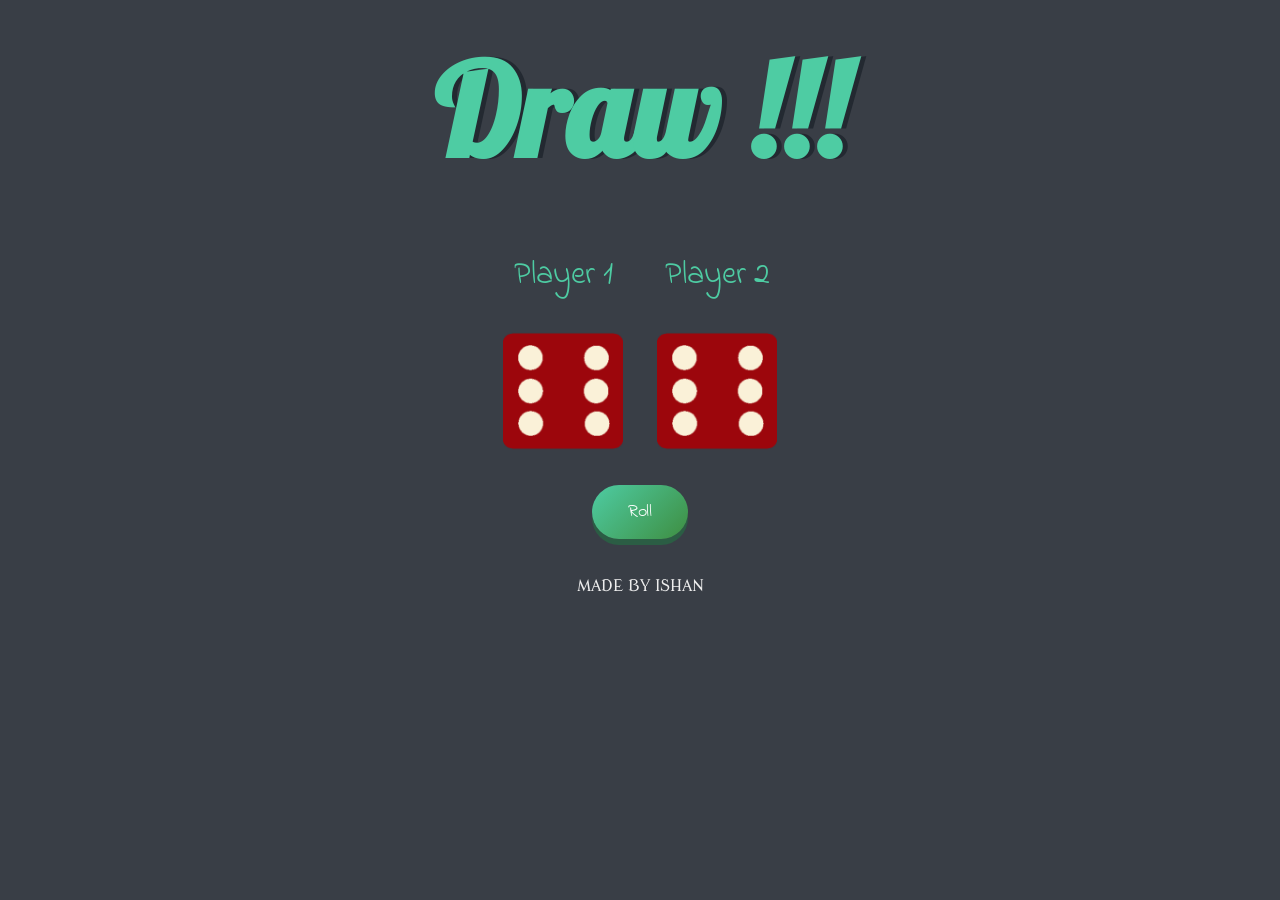
<file: index.html>
<!DOCTYPE html>
<html lang="en" dir="ltr">
  <head>
    <meta charset="utf-8" />
    <title>Dicee</title>
    <link rel="stylesheet" href="styles.css" />
    <link
      href="https://fonts.googleapis.com/css?family=Indie+Flower|Lobster"
      rel="stylesheet"
    />
    <link rel="preconnect" href="https://fonts.googleapis.com">
<link rel="preconnect" href="https://fonts.gstatic.com" crossorigin>
<link href="https://fonts.googleapis.com/css2?family=Modern+Antiqua&display=swap" rel="stylesheet">

  <meta name="viewport" content="width=device-width, initial-scale=1.0">
  </head>
  <body>
    <div class="container">
      <h1>Refresh Me</h1>
       
      <div class="dice">
        <p>Player 1</p>
        <img class="img1" src="./images/dice6.png" />
      </div>

      <div class="dice">
        <p>Player 2</p>
        <img class="img2" src="./images/dice6.png" />
      </div>
    </div>
    <button class="button">Roll</button>
    <footer>MADE BY ISHAN</footer>
     <script src="index.js"></script>
  </body>
</html>
</file>
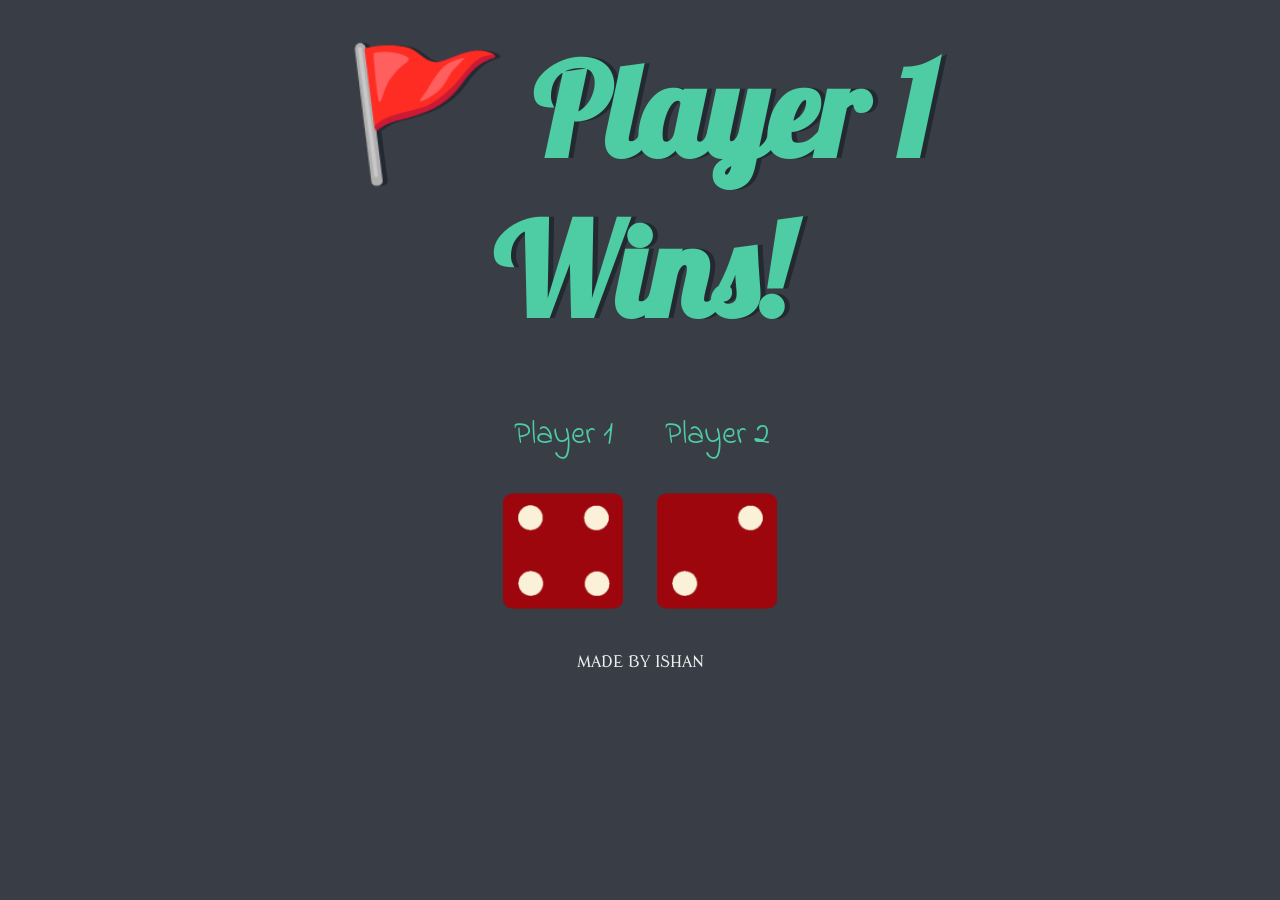
<file: dicee.html>
<!DOCTYPE html>
<html lang="en" dir="ltr">
  <head>
    <meta charset="utf-8" />
    <title>Dicee</title>
    <link rel="stylesheet" href="styles.css" />
    <link
      href="https://fonts.googleapis.com/css?family=Indie+Flower|Lobster"
      rel="stylesheet"
    />
    <link rel="preconnect" href="https://fonts.googleapis.com">
<link rel="preconnect" href="https://fonts.gstatic.com" crossorigin>
<link href="https://fonts.googleapis.com/css2?family=Modern+Antiqua&display=swap" rel="stylesheet">

  </head>
  <body>
    <div class="container">
      <h1>Refresh Me</h1>
       
      <div class="dice">
        <p>Player 1</p>
        <img class="img1" src="./images/dice6.png" />
      </div>

      <div class="dice">
        <p>Player 2</p>
        <img class="img2" src="./images/dice6.png" />
      </div>
    </div>

    <footer>MADE BY ISHAN</footer>
     <script src="index.js"></script>
  </body>
</html>
</file>
<file: styles.css>
.container {
  width: 70%;
  margin: auto;
  text-align: center;
}

.dice {
  text-align: center;
  display: inline-block;
}

body {
  background-color: #393E46;
  margin: 0;
  padding: 0;
}

h1 {
  margin: 30px;
  font-family: 'Lobster', cursive;
  text-shadow: 5px 0 #232931;
  font-size: 8rem;
  color: #4ECCA3;
}

/* Smaller heading on mobile */
@media (max-width: 600px) {
  h1 {
    font-size: 4rem;
    margin: 20px;
  }
}

p {
  font-size: 2rem;
  color: #4ECCA3;
  font-family: 'Indie Flower', cursive;
}

/* Adjust text for mobile */
@media (max-width: 600px) {
  p {
    font-size: 1.5rem;
  }
}

img {
  width: 80%;
  max-width: 150px;   /* keeps dice images from getting too big */
  height: auto;
}

footer {
  margin-top: 3%;
  color: #EEEEEE;
  text-align: center;
  font-family: 'Modern Antiqua', serif;
  font-size: 1rem;
}

/* Button Styling */
.button {
  background: linear-gradient(135deg, #4ECCA3, #3e8e41);
  border: none;
  color: white;
  padding: 14px 36px;
  margin-top: 30px;
  font-size: 18px;
  font-family: 'Indie Flower', cursive;
  border-radius: 50px;
  cursor: pointer;
  transition: all 0.2s ease-in-out;
  box-shadow: 0 6px #2b5d44;
  display: block;
  margin-left: auto;
  margin-right: auto;
  max-width: 80%; /* prevents button from being too wide */
}

.button:hover {
  transform: scale(1.05);
  background: linear-gradient(135deg, #5fffc7, #3e8e41);
}

.button:active {
  transform: scale(0.98);
  box-shadow: 0 3px #2b5d44;
}

/* Mobile Optimization */
@media (max-width: 600px) {
  .button {
    padding: 12px 20px;
    font-size: 16px;
    width: 100%;   /* full-width button on small screens */
    max-width: none;
  }

  img {
    max-width: 100px; /* smaller dice on small screens */
  }
}
</file>
